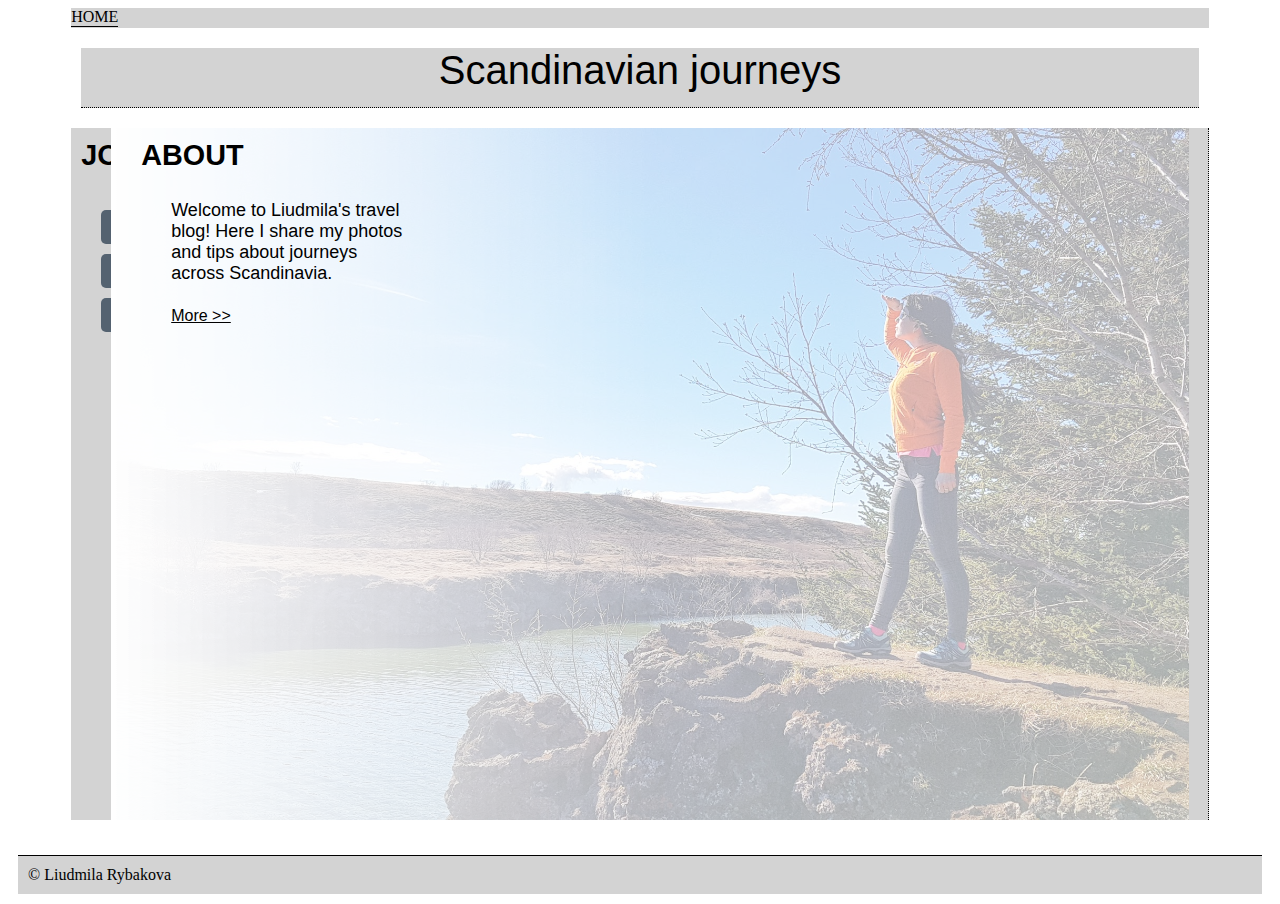
<file: index.html>
<!DOCTYPE html>
<html>
<head>
<title>Scandinavian Journeys</title>
<link href="./styles/styles.css" rel="stylesheet">
<meta charset="UTF-8">
<meta name="description" content="My personal blog about travelling to Scandinavian countries">
<meta name="keywords" content="scandinavia, finland, sweden, iceland, travel, blog">
</head>
<body>
    <div class = "container">
        <div class="top-bar box">
        <div class="top-menu box">
            HOME
        </div>
        </div>
        <div class="header box">Scandinavian journeys</div>
        <div class="sidebar box">
            <h1>JOURNEYS</h1>
            <nav class="side-menu">
            <ul <!--style="list-style: none;"--></ul>
                <li>Finland</li>
                <li>Sweden</li>
                <li>Iceland</li>
            </ul>
            </nav>
        </div>
        <div class="content box">
            <h1>ABOUT</h1>
            <div class="text-content">
                Welcome to Liudmila's travel <br>blog! Here I share my photos<br> and tips about  journeys<br> across Scandinavia.<br><br>

                <a href="blog-post.html">More >></a>
            </div>
           
            </div>
        </div>
        <div class="footer box">
            <span class="copy">&#x000A9 Liudmila Rybakova</span>
            
        </div>
      </div>
    


    
</body>








</html>
</file>
<file: styles/styles.css>
@import "./main-page.css";
@import "./blog-post.css";
</file>
